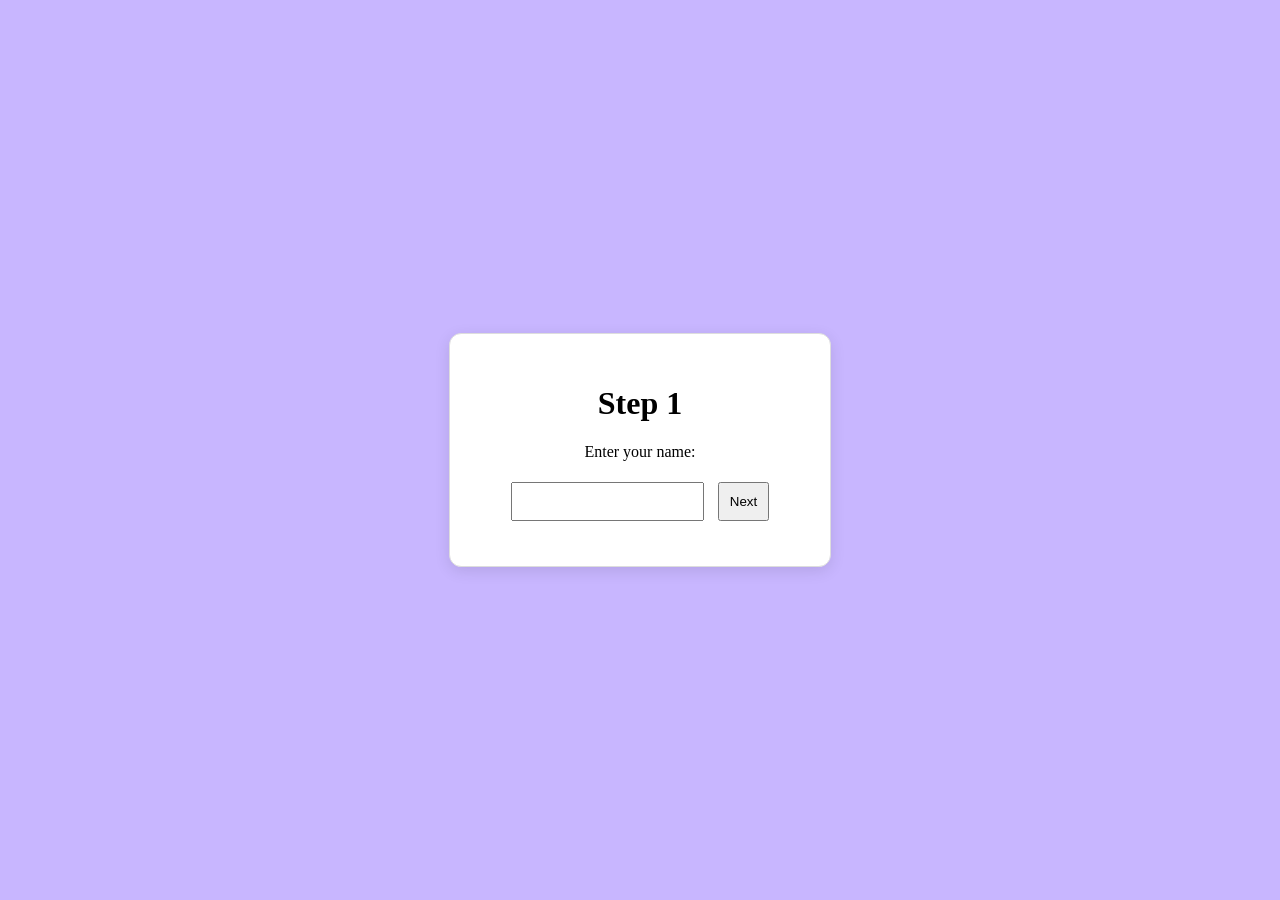
<file: index.html>
<html>
<head>
    <title>Page One</title>
    <link rel="stylesheet" href="style.css">
</head>
<body>
    <div class = "box">
        <h1>Step 1</h1>
        <p>Enter your name:</p>
        <div id="hint" class = "hint"></div>
        <input type="text" id="nam">
        <button onclick="chk1()">Next</button>
        <div id="msg" class="err"></div>
    </div>
    <script src="script.js"></script>
</body>
</html>
</file>
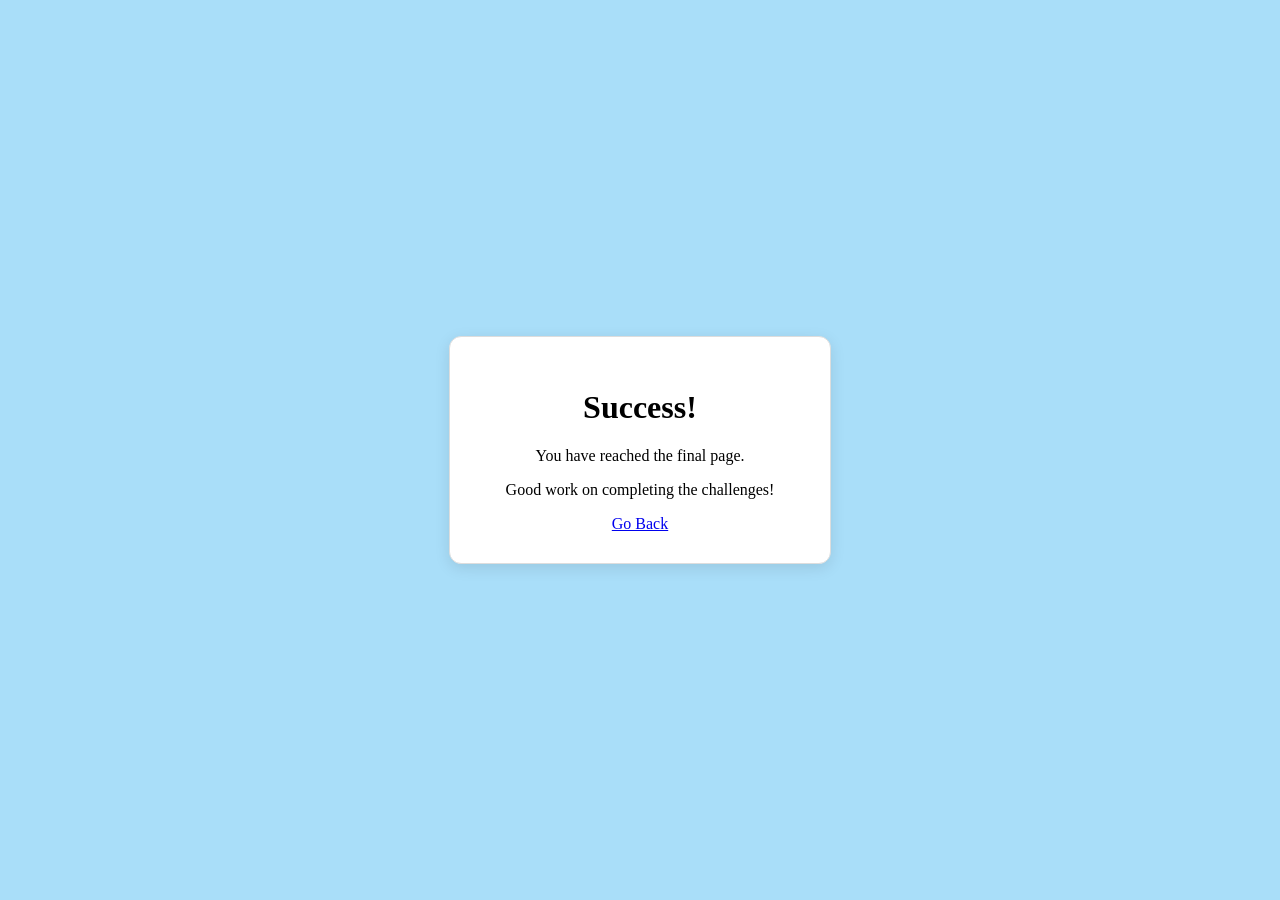
<file: final.html>
<html>
<head>
    <title>Page Two</title>
    <link rel="stylesheet" href="style.css">
</head>
<body class = "page2">
    <div class = "box">
        <h1>Success!</h1>
        <p>You have reached the final page.</p>
        <p>Good work on completing the challenges!</p>
        <a href="step1.html">Go Back</a>
    </div>
</body>
</html>
</file>
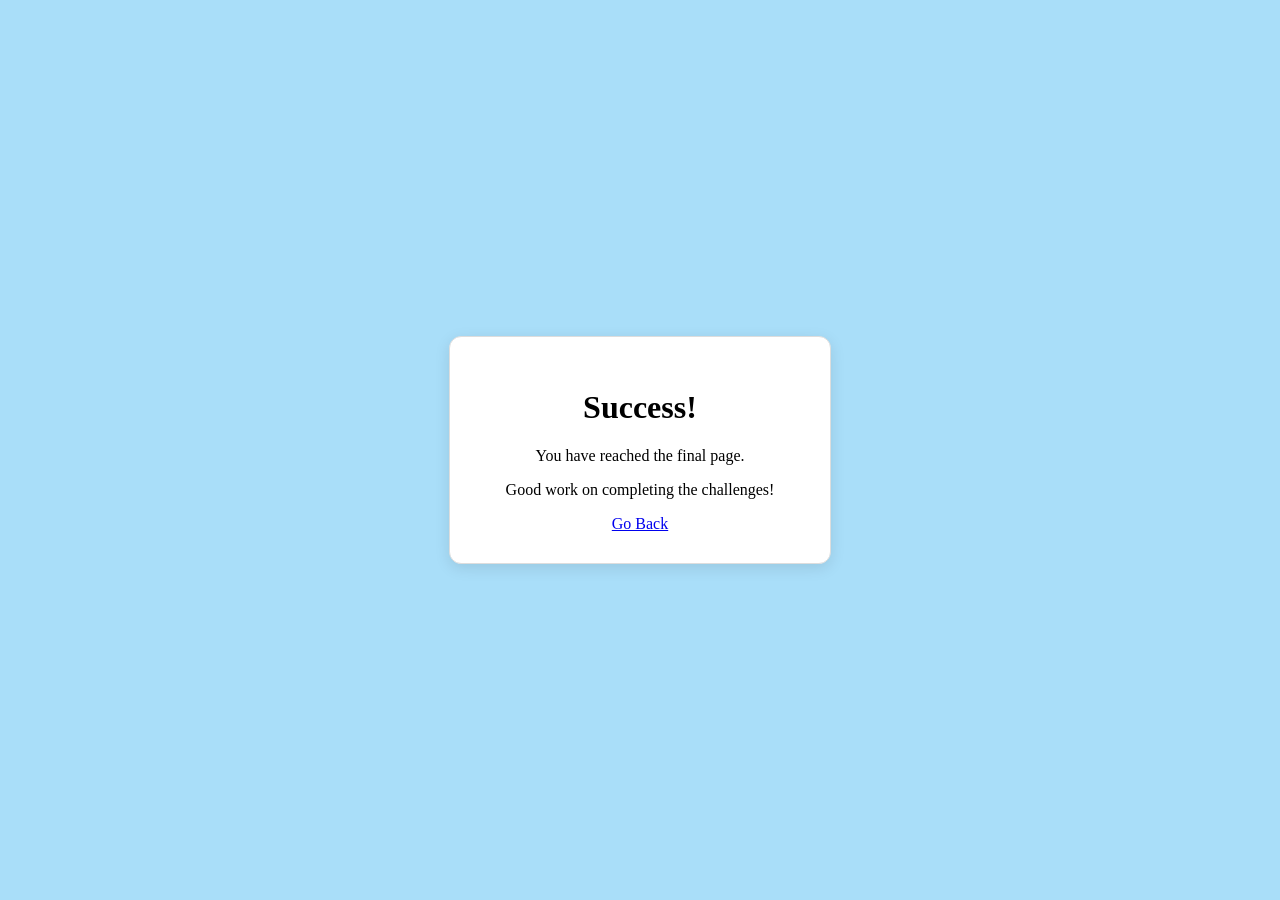
<file: page2.html>
<html>
<head>
    <title>Page Two</title>
    <link rel="stylesheet" href="style.css">
</head>
<body class = "page2">
    <div class = "box">
        <h1>Success!</h1>
        <p>You have reached the final page.</p>
        <p>Good work on completing the challenges!</p>
        <a href="index.html">Go Back</a>
    </div>
</body>
</html>
</file>
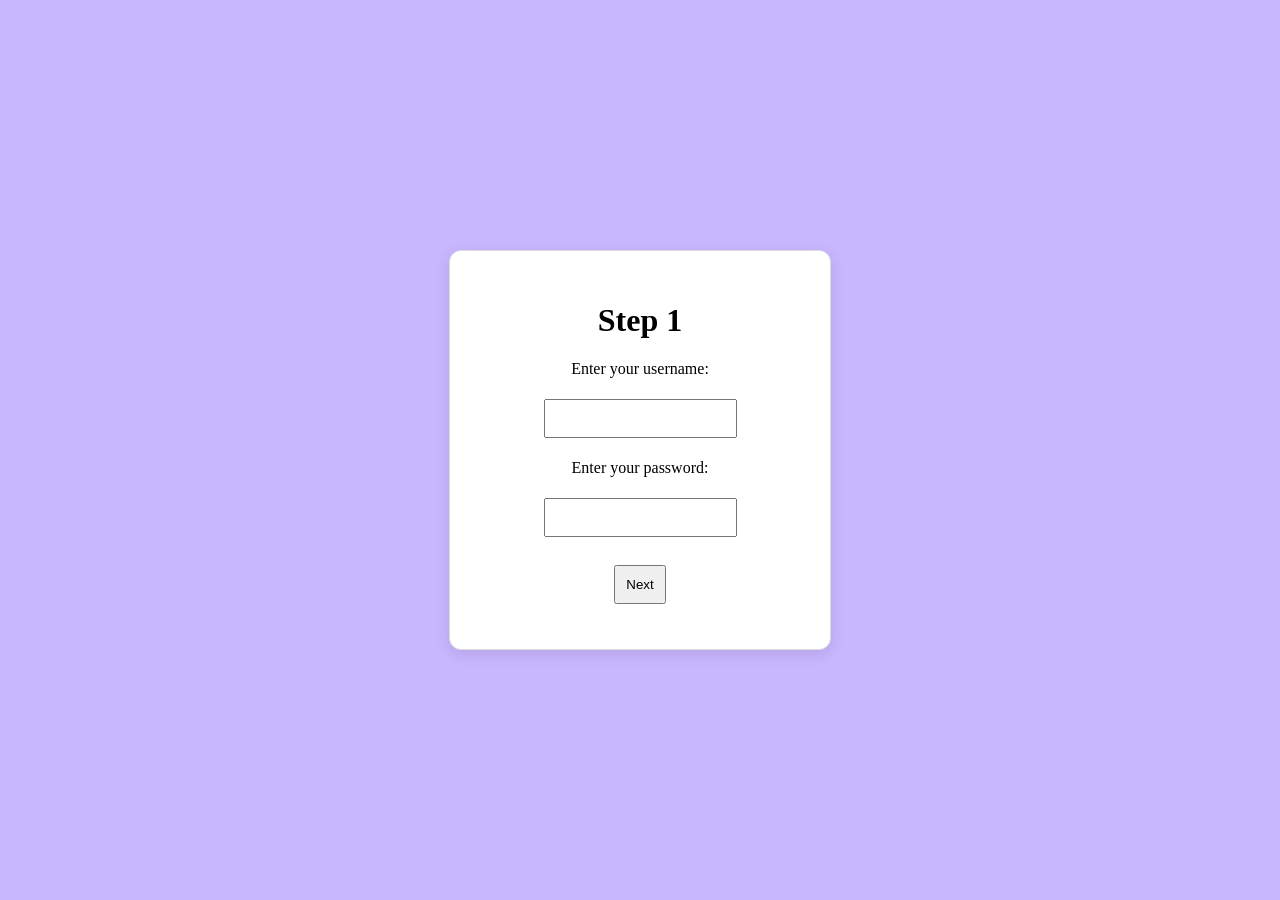
<file: step1.html>
<html>
<head>
    <title>Page One</title>
    <link rel="stylesheet" href="style.css">
</head>
<body>
    <div class = "box">
        <h1>Step 1</h1>
        <p>Enter your username:</p>
        <div id="hint" class = "hint"></div>
        <input type="text" id="nam">
        <p>Enter your password:</p>
        <input type="password" id="pass"><br><br>
        <button onclick="chk1()">Next</button>
        <div id="msg" class="err"></div>
    </div>
    <script src="script.js"></script>
</body>
</html>
</file>
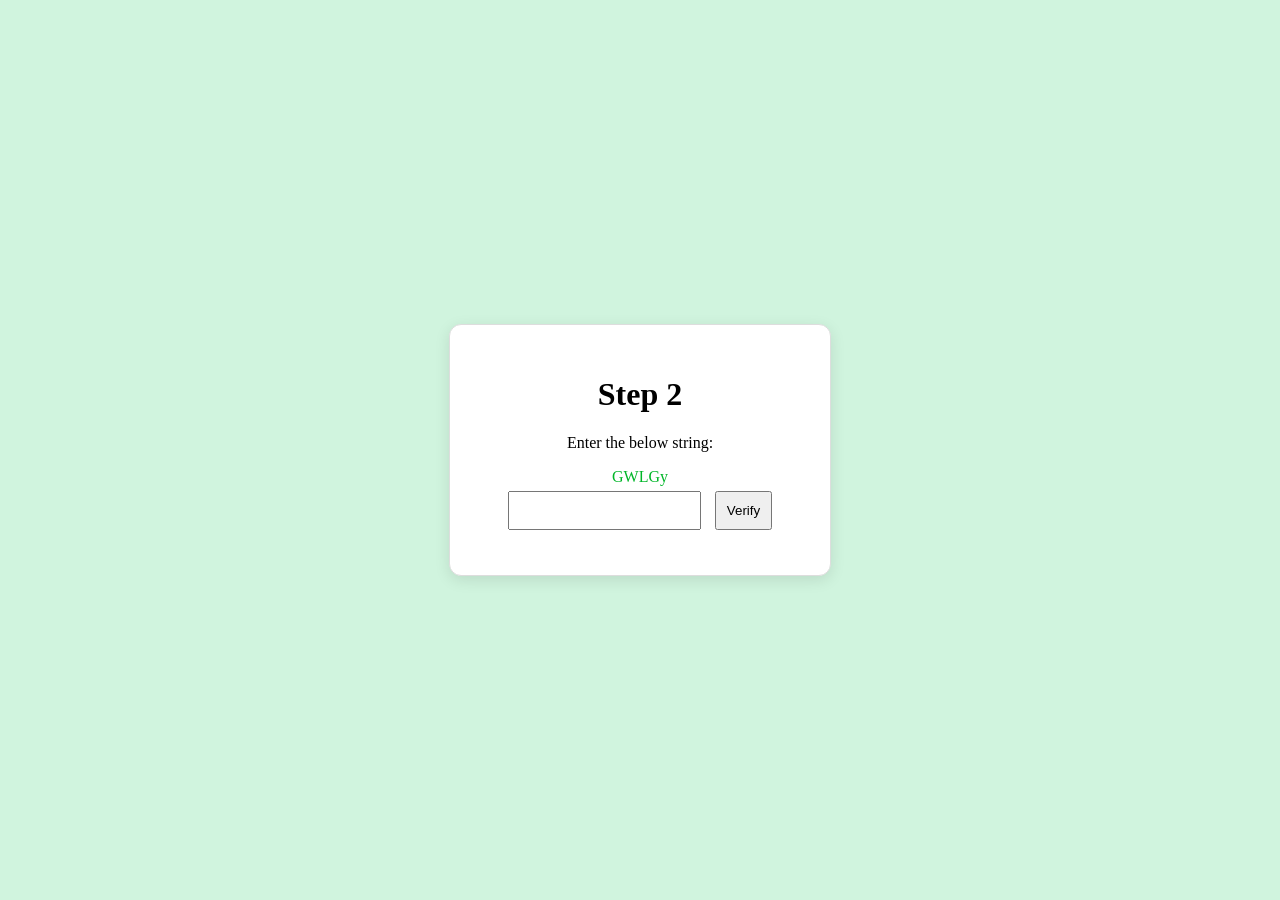
<file: step2.html>
<html>
<head>
    <title>Step 2: Date</title>
    <link rel="stylesheet" href="style.css">
</head>
<body class = "step2">
    <div class = "box">
        <h1>Step 2</h1>
        <p>Enter the below string:</p>
        <div oncopy="return false;" oncut="return false;" onpaste="return false;" id="captcha" class = "hint"></div>
        <input type="text" id="inp">
        <button onclick="captchaCheck()">Verify</button>
        <div id="msg" class="err"></div>
    </div>
    <script src="script.js"></script>
</body>
</html>
</file>
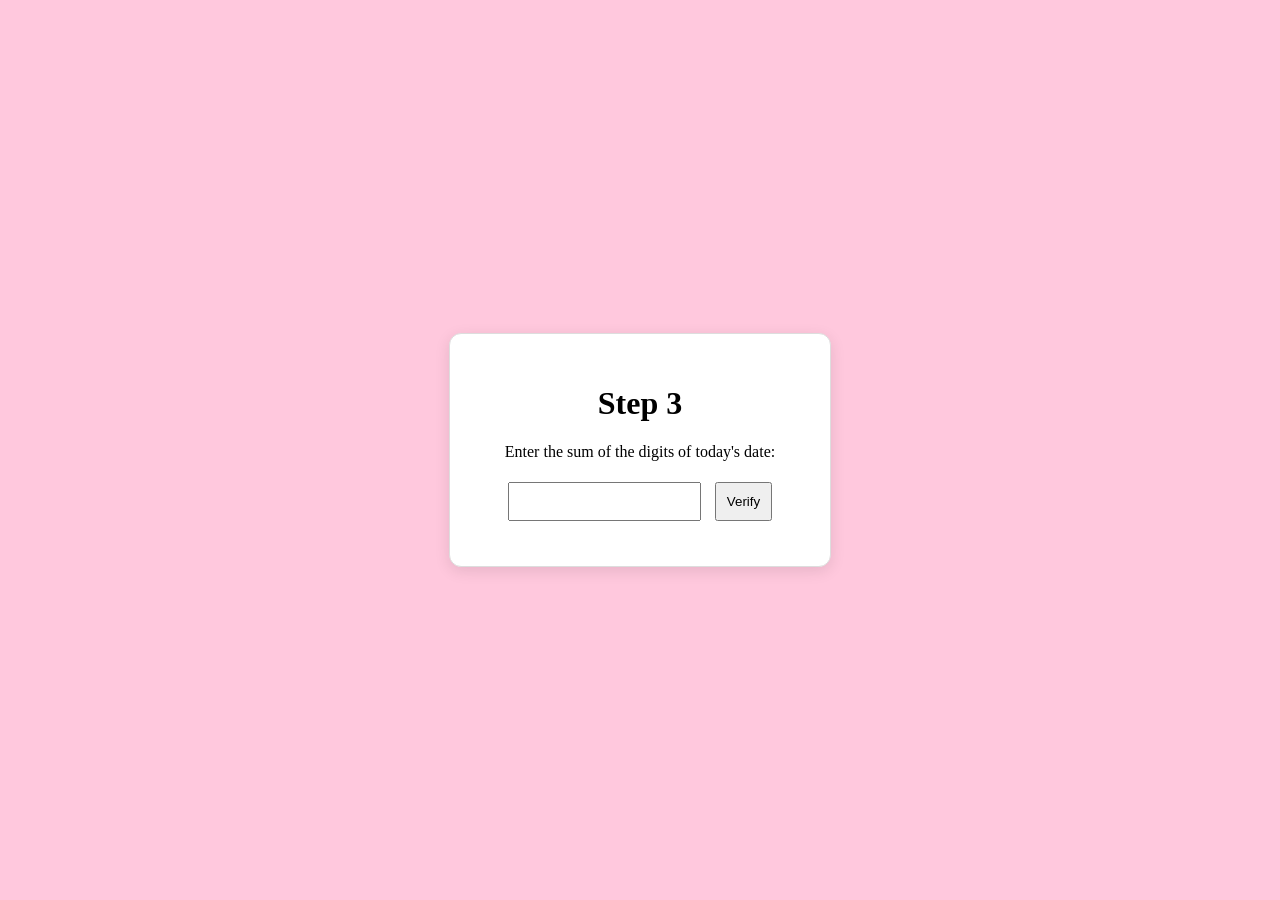
<file: step3.html>
<html>
<head>
    <title>Step 2: Date</title>
    <link rel="stylesheet" href="style.css">
</head>
<body class = "step3">
    <div class = "box">
        <h1>Step 3</h1>
        <p>Enter the sum of the digits of today's date:</p>
        <div id="hint" class = "hint"></div>
        <input type="number" id="inp">
        <button onclick="chk2()">Verify</button>
        <div id="msg" class="err"></div>
    </div>
    <script src="script.js"></script>
</body>
</html>
</file>
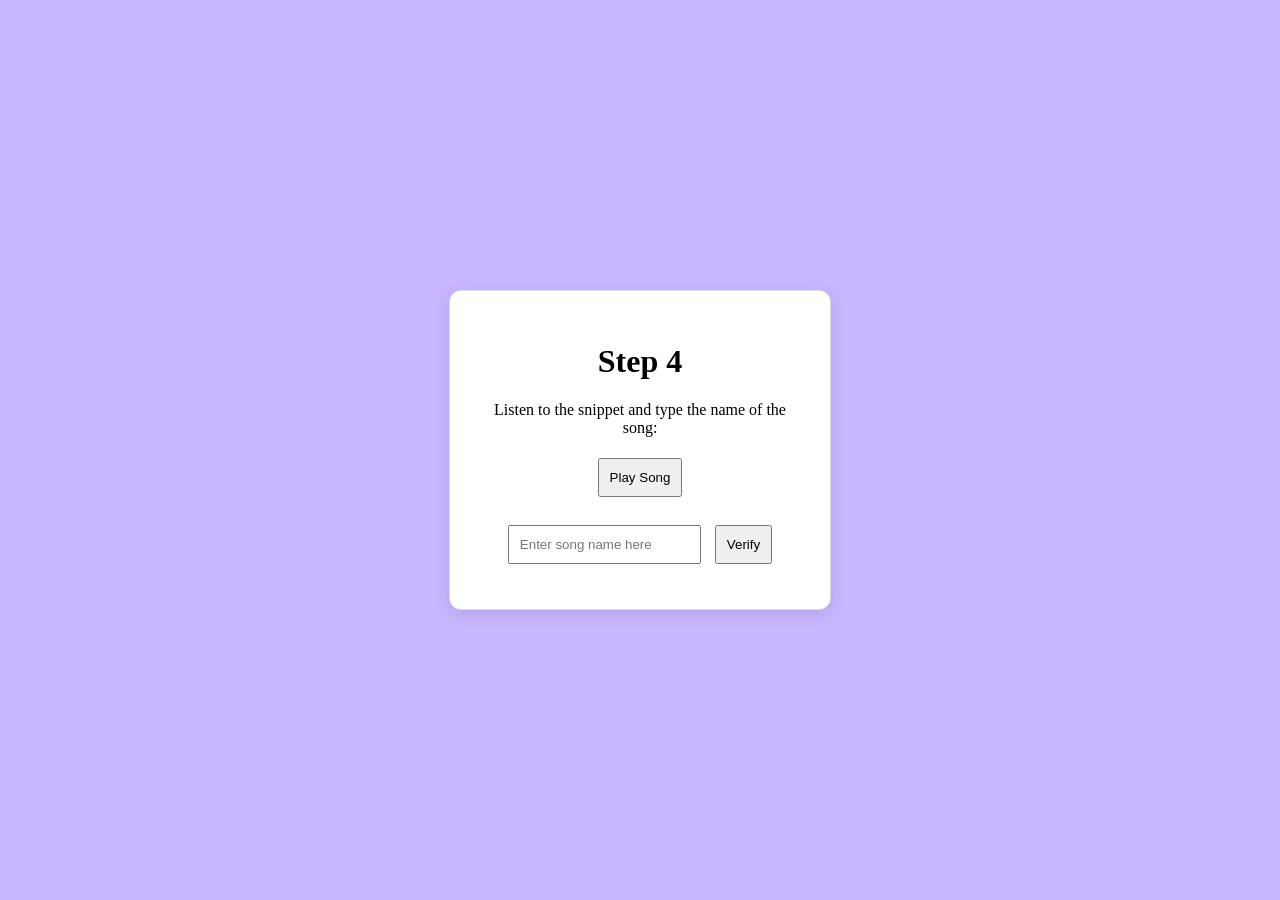
<file: step4.html>
<html>
<head>
    <title>Step 3: Lyrics</title>
    <link rel="stylesheet" href="style.css">
</head>
<body class = "step4">
    <div class = "box">
        <h1>Step 4</h1>
        <p>Listen to the snippet and type the name of the song:</p>
        
        <audio id="aud" src="song.mp3"></audio>
        <button onclick="play()">Play Song</button>
        <br><br>
        <div id="hint" class = "hint"></div>
        <input type="text" id="lyr" placeholder="Enter song name here">
        <button onclick="chk3()">Verify</button>
        <div id="msg" class="err"></div>
    </div>
    <script src="script.js"></script>
</body>
</html>
</file>
<file: style.css>
body {
    display: flex;
    align-items: center;
    justify-content: center;
    text-align: center;
    font-family: tahoma;
    background-color: #c8b6ff;
}

.err {
    color: red;
    margin-top: 10px;
    font-weight: bold;
}

.hint {
    color: rgb(0, 182, 40);
    font-weight: italic;
}

input, button {
    padding: 10px;
    margin: 5px;
}

.page2{
    background-color: #a9def9;
}

.step2{
    background-color: #d0f4de;
}

.step3{
    background-color: #ffc8dd;
}

.box {
    background: white;
    padding: 30px;
    border-radius: 12px;
    box-shadow: 0 4px 15px rgba(0,0,0,0.1);
    border: 1px solid #ddd;
    width: 320px;
}
</file>
